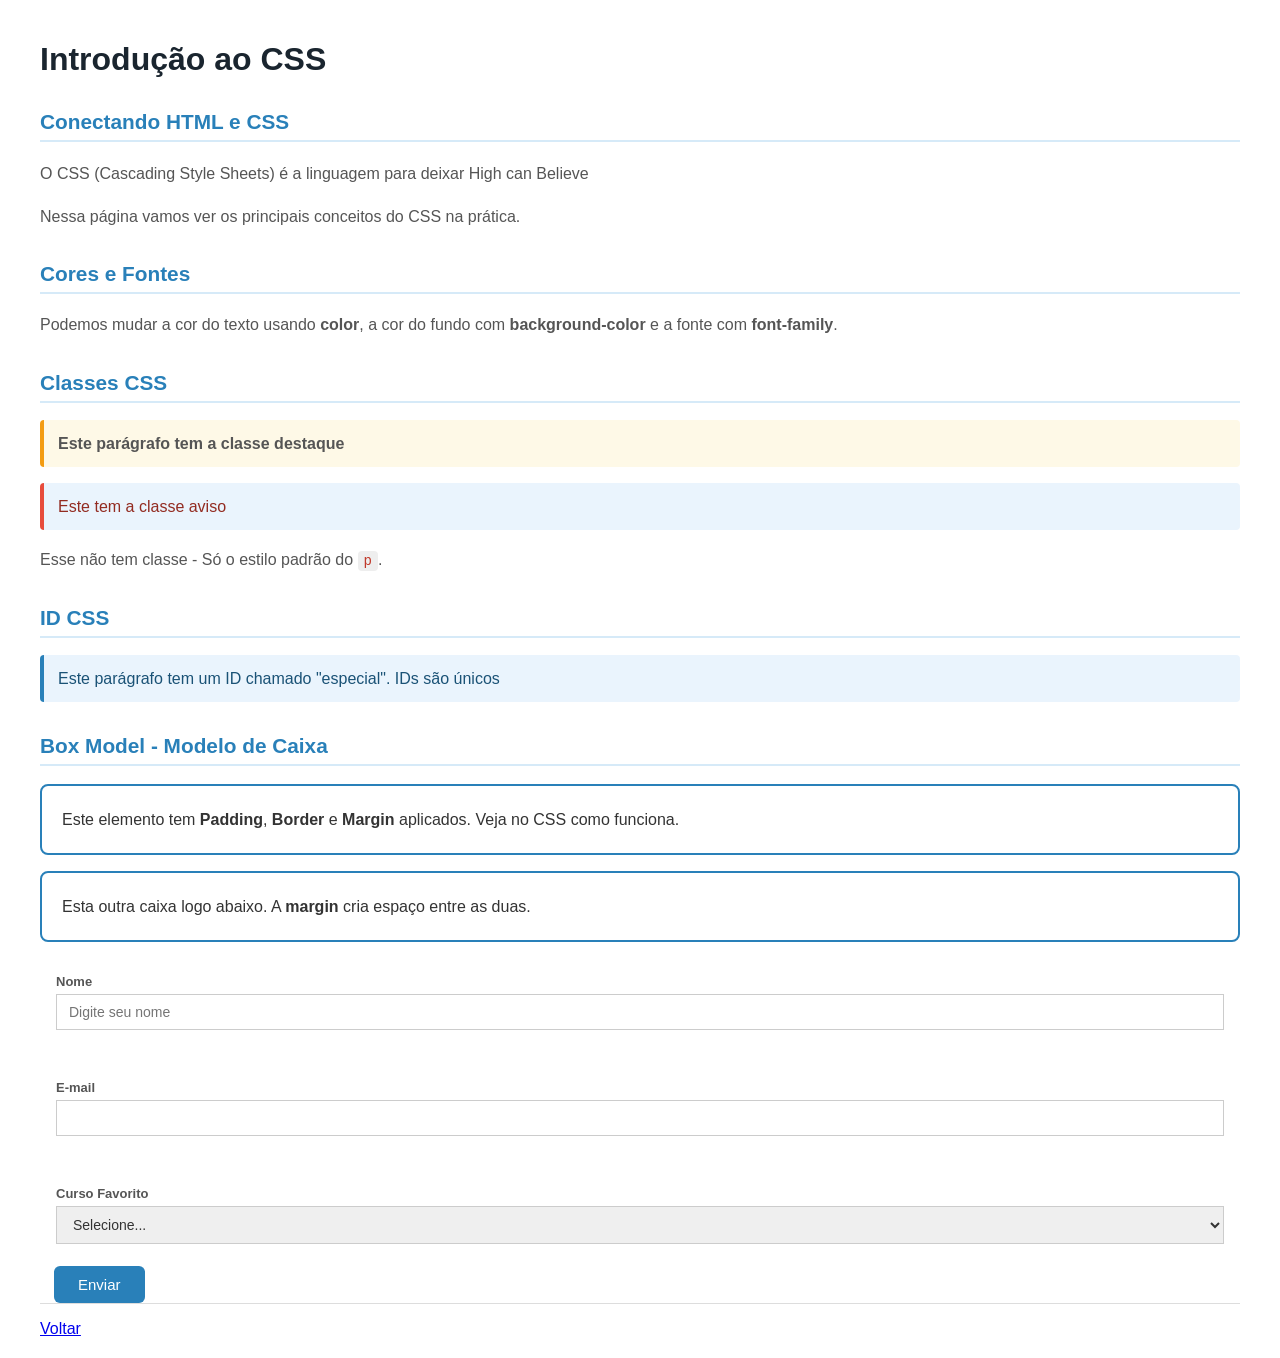
<file: proxima.html>
<!DOCTYPE html>
<html lang="pt-BR">
<head>
    <meta charset="UTF-8">
    <meta name="viewport" content="width=device-width, initial-scale=1.0">
    <link rel="stylesheet" href="outroStyle.css">
    <title>Introdução ao CSS</title>
</head>
<body>
    <h1>Introdução ao CSS</h1>
    <h2>Conectando HTML e CSS</h2>
    <p>O CSS (Cascading Style Sheets) é a linguagem para deixar High can Believe</p>
    <p>Nessa página vamos ver os principais conceitos do CSS na prática.</p>

    <h2>Cores e Fontes</h2>
    <p>Podemos mudar a cor do texto usando <strong>color</strong>, a cor do fundo com <strong>background-color
    </strong>e a fonte com <strong>font-family</strong>.</p>
    
    <h2>Classes CSS</h2>
    <p class="destaque">Este parágrafo tem a classe destaque</p>
    <p class="aviso">Este tem a classe aviso</p>
    <p>Esse não tem classe - Só o estilo padrão do <code>p</code>.</p>

    <h2>ID CSS</h2>
    <p id="especial">Este parágrafo tem um ID chamado "especial".
            IDs são únicos 
    </p>
    
    <h2>Box Model - Modelo de Caixa</h2>
    <div class="caixa-demo">
        <p>Este elemento tem <strong>Padding</strong>,
        <strong>Border</strong> e <strong>Margin</strong> aplicados.
        Veja no CSS como funciona.
        </p>
    </div>

    <div class="caixa-demo">
        <p>Esta outra caixa logo abaixo. A <strong>margin</strong> cria espaço 
        entre as duas.</p>
    </div>

    <form action="">
        <div class="campo">
            <label for="Nome">Nome</label>
            <input type="text" id="nome" name="nome" placeholder="Digite seu nome">
        </div>
        
        <br>

        <div class="campo">
            <label for="email">E-mail</label>
            <input type="text">
        </div>
        
        <br>

        <div class="campo">
            <label for="curso">Curso Favorito</label>
            <select name="curso" id="curso">
                <option value="">Selecione...</option>
                <option value="HTML">HTML</option>
                <option value="JS">JavaScript</option>
                <option value="CSS">CSS</option>
            </select>
        </div>

        <button type="submit" class="btn-enviar">Enviar</button>

        <div class="nav-links">
            <a href="./index.html">Voltar</a>
        </div>
    </form>
</body>
</html>
</file>
<file: outroStyle.css>
body {
    font-family: Arial, sans-serif;
    background-color: white;
    color: #333;
    margin: 0;
    padding: 20px 40px
}


h1 {
    color: #1a252f;
    font-size: 2rem;
}

h2 {
    color: #2980b9;
    font-size: 1.3rem;
    margin-top: 2rem;
    border-bottom: 2px solid #d6eaf8;
    padding-bottom: 6px;
}

p {
    color: #555;
    line-height: 1.7;
    margin-bottom: 1rem;
}

code {
    background-color: #eee;
    padding: 2px 6px;
    border-radius: 4px;
    font-family: 'Courier New', monospace;
    font-size: 0.88em;
    color: #c0392b;
}

.destaque {
    background-color: #fef9e7;
    border-left: 4px solid #f39c12;
    padding: 10px 14px;
    border-radius: 4px;
    font-weight: bold;
}

.aviso {
    background-color: #eaf4fd;
    border-left: 4px solid #e74c3c;
    padding: 10px 14px;
    border-radius: 4px;
    color: #922b21;
}

#especial {
    background-color: #eaf4fd;
    border-left: 4px solid #2980b9;
    padding: 10px 14px;
    border-radius: 4px;
    color: #1a5276;
}

.caixa-demo {
    background-color: white;
    padding: 20px;
    border: 2px solid #2980b9;
    border-radius: 8px;
    margin-bottom: 16px;
}

.caixa-demo p {
    margin: 0;
    color: #333;
}

.campo {
    padding: 16px;
}

.campo label {
    display: block;
    font-size: 13px;
    font-weight: bold;
    color: #555;
    margin-bottom: 5px;
}

.campo input, .campo select {
    width: 100%;
    padding: 9px 12px;
    border: 1px solid #ccc;
    font-size: 14px;
    color: #333;
    box-sizing: border-box;
}

.campo input:focus,
.campo select:focus {
    border-color: #2980b9;
    outline: none;
}

.btn-enviar {
    padding: 10px 24px;
    background-color: #2980b9;
    color: white;
    border: none;
    border-radius: 6px;
    font-size: 15px;
    cursor: pointer;
    margin-top: 6px;
    margin-left: 14px;
}

.btn-enviar:hover {
    background-color: #1a5276;
}

/* Link de Volta */

.nav-links {
    margin-top: 3remm;
    padding-top: 1rem;
    border-top: 1px solid #ddd;
}

.new-links a {
    color: #2980b9;
    text-decoration: none;
    font-size: 14px;
}

.nav-links a:hover {
    text-decoration: underline
}
</file>
